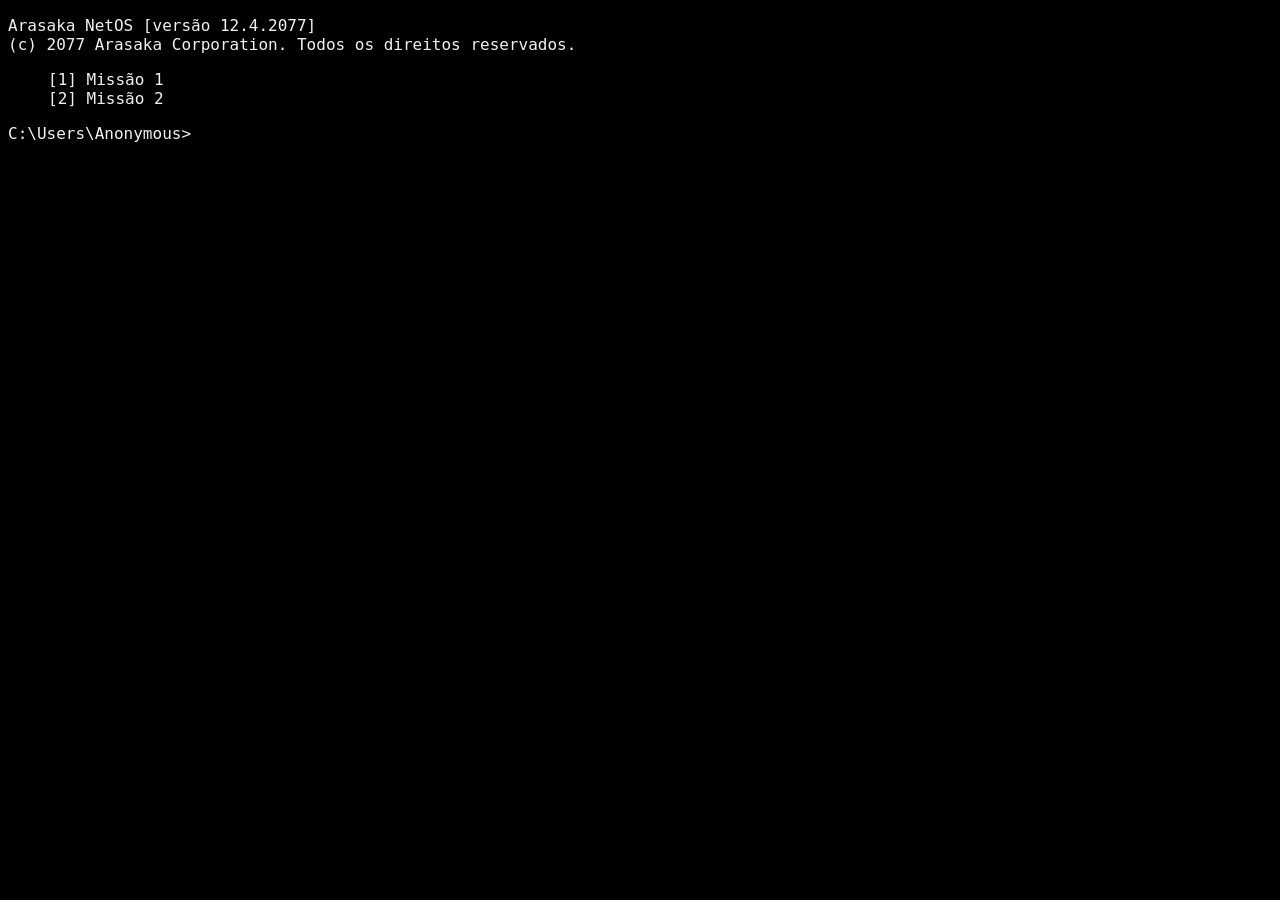
<file: index.html>
<!DOCTYPE html>
<html lang="pt-BR">
<head>
    <meta charset="UTF-8">
    <meta name="viewport" content="width=device-width, initial-scale=1.0">
    <title>COMMAND BAR</title>
    <link rel="stylesheet" href="CSS/style.css">
</head>
<body>

    <header>
        <p>Arasaka NetOS [versão 12.4.2077] <br>
(c) 2077 Arasaka Corporation. Todos os direitos reservados.</p>
    </header>


    <main id="terminal">
    <!-- Menu de Opções -->
    <nav id="menu-principal">
        <ul>
            <li class="opcao">[1] Missão 1</li>
            <li class="opcao">[2] Missão 2</li>
        </ul>
    </nav>

    <!-- Formulário de Comando -->
    <output class="resposta" for="comando">

    </output>

    <form id="console-input">
        <label class="input" for="comando"><span>C:\Users\Anonymous&gt;</span><div class="apagar"><input class="comando" name="comando" autofocus autocomplete="off"></div></label>
    </form>

    <!-- Área de Feedback/Erro -->
</main>

    <!-- JS -->
    <script src="JS/script.js" defer></script>
    
</body>
</html>
</file>
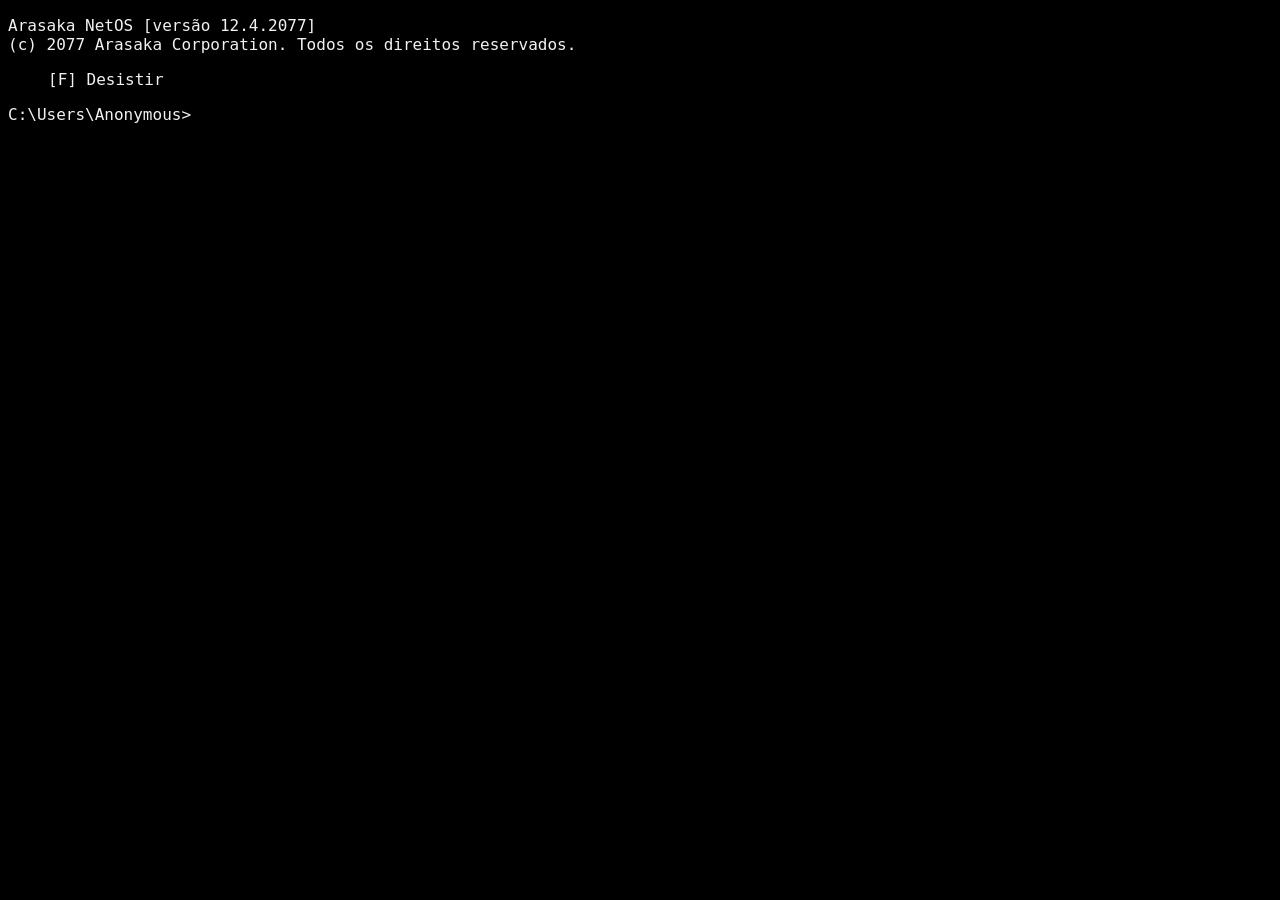
<file: PAGES/missao1.html>
<!DOCTYPE html>
<html lang="pt-BR">
<head>
    <meta charset="UTF-8">
    <meta name="viewport" content="width=device-width, initial-scale=1.0">
    <title>Missão 1</title>
    <link rel="stylesheet" href="../CSS/style.css">
</head>
<body>
    <header>
        <p>Arasaka NetOS [versão 12.4.2077] <br>
(c) 2077 Arasaka Corporation. Todos os direitos reservados.</p>
    </header>


    <main id="terminal">
    <!-- Menu de Opções -->
    <nav id="menu-principal">
        <ul>
            <li class="opcao">[F] Desistir</li>
        </ul>
    </nav>

    <!-- Formulário de Comando -->
    <output class="resposta" for="comando">
    </output>

    <section class="jogo">
        
    </section>

    <form id="console-input">
        <label class="input" for="comando"><span>C:\Users\Anonymous&gt;</span><div class="apagar"><input class="comando" name="comando" autofocus autocomplete="off"></div></label>
    </form>


    <!-- JS -->
     <script src="../JS/missao1.js" defer></script>

</body>
</html>
</file>
<file: CSS/style.css>
ul {
    list-style: none;
}

body {
  background: #000;
  font-family: monospace;
  font-size: 16px;
  color: #f1f1f1;
}

input {
  background: #000;
  color: #f1f1f1;
  border: none;
  outline: none;
  font-family: monospace;
  font-size: 16px;
  caret-shape: block;
  caret-color: #f1f1f1;
}

.input {
  display: flex;
}

.erro {
  color: #8a0000;
}

.certo {
  color: #006605;
}

.tela {
  object-fit: cover;
  width: 100%;
  height: 100vh;
}
</file>
